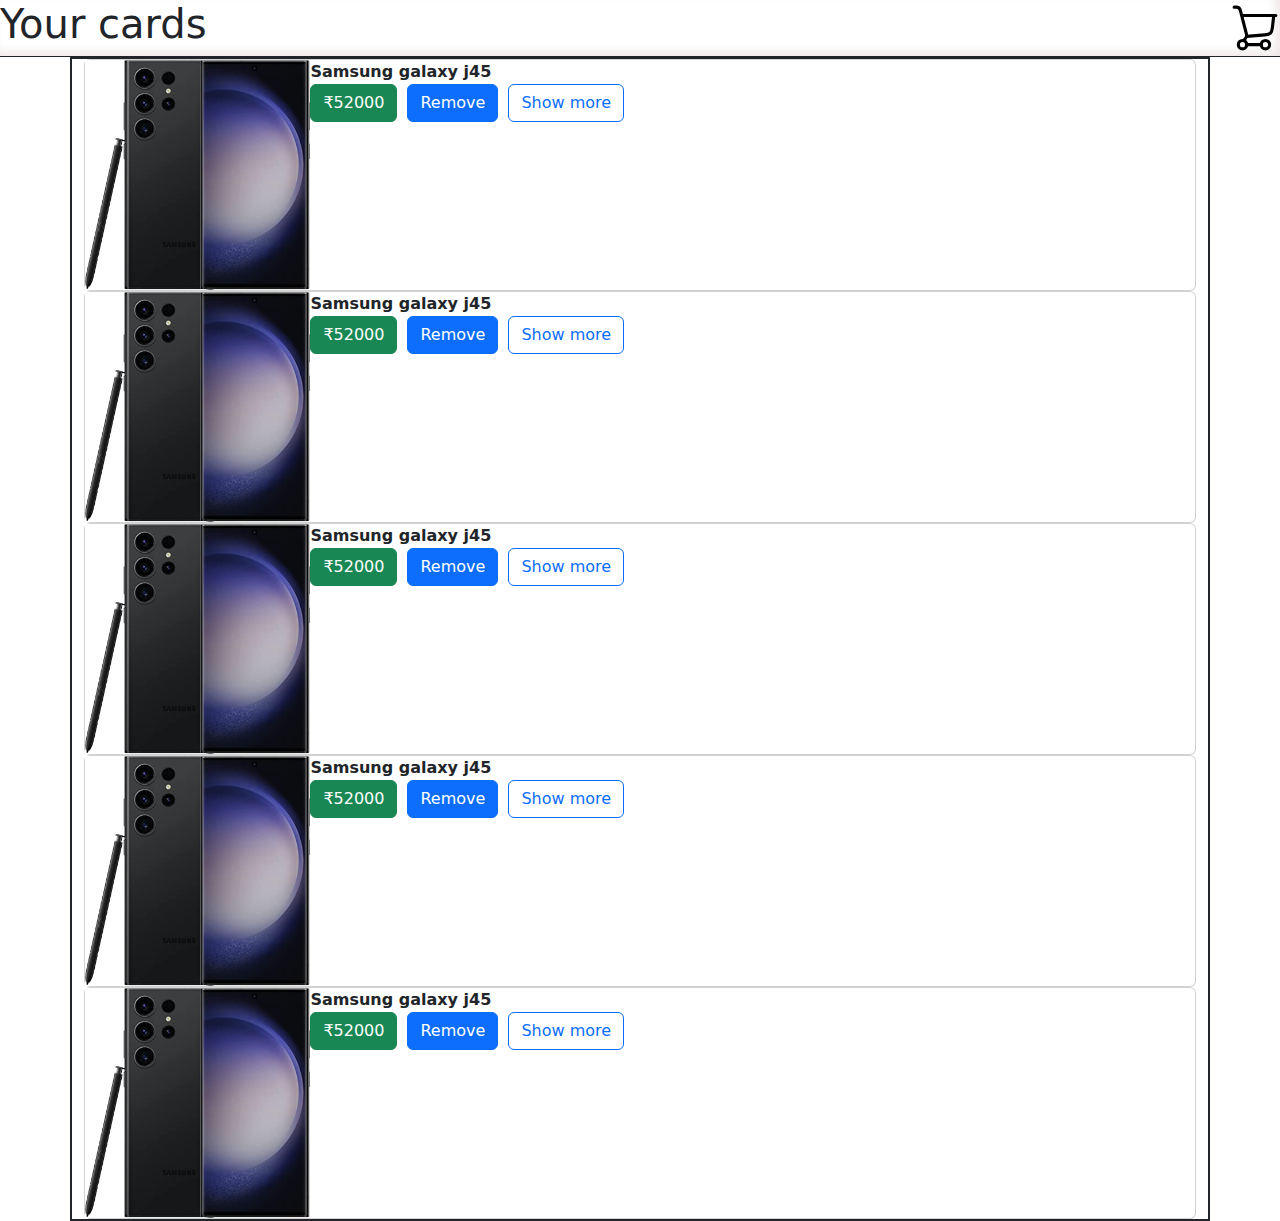
<file: your_cards.html>
<!DOCTYPE html>
<html lang="en">

<head>
    <meta charset="UTF-8">
    <meta name="viewport" content="width=device-width, initial-scale=1.0">
    <title>Your Card</title>
    <link rel="stylesheet" href="https://stackpath.bootstrapcdn.com/bootstrap/4.5.2/css/bootstrap.min.css">
    <link rel="stylesheet" href="bootstrap.min.css">
    <script src="https://ajax.googleapis.com/ajax/libs/jquery/3.3.1/jquery.min.js"></script>
    <style>
        .nav1 {
            display: flex;
            align-items: center;
            justify-content: space-between;
            border-bottom: 1px solid;
            border-radius: 0px;
            background: #ffffff;
            box-shadow: inset -5px -5px 10px #f1e9e9,
                inset 5px 5px 10px #ffffff;
        }

        .cards {
            border: 2px solid;
        }

        .flex {
            /* border: 2px solid; */
            display: flex;
            /* flex-direction: row; */
            /* align-items: ; */
        }

        img {
            height: 230px;
        }

        .detail {
            text-align: justify;
            font-size: medium;
            font-weight: 600;
        }

        .but {
            display: flex;
            gap: 10px;
        }

        @media screen and (max-width:570px) {
            .flex {
                display: grid;
            }
        }
    </style>
</head>

<body>
    <nav class="nav nav1">
        <h1>Your cards</h1>
        <div class="cart">
            <svg xmlns="http://www.w3.org/2000/svg" viewBox="0 0 24 24" width="50" height="50" color="#000000"
                fill="none">
                <path d="M8 16L16.7201 15.2733C19.4486 15.046 20.0611 14.45 20.3635 11.7289L21 6" stroke="currentColor"
                    stroke-width="1.5" stroke-linecap="round" />
                <path d="M6 6H22" stroke="currentColor" stroke-width="1.5" stroke-linecap="round" />
                <circle cx="6" cy="20" r="2" stroke="currentColor" stroke-width="1.5" />
                <circle cx="17" cy="20" r="2" stroke="currentColor" stroke-width="1.5" />
                <path d="M8 20L15 20" stroke="currentColor" stroke-width="1.5" stroke-linecap="round" />
                <path
                    d="M2 2H2.966C3.91068 2 4.73414 2.62459 4.96326 3.51493L7.93852 15.0765C8.08887 15.6608 7.9602 16.2797 7.58824 16.7616L6.63213 18"
                    stroke="currentColor" stroke-width="1.5" stroke-linecap="round" />
            </svg>

        </div>

    </nav>
    <main>
        <div class="cards container-md">
            <!-- <div class="card ">
                <div class="flex">
                    <div class="img">
                        <img src="delivery-truck.png" alt="" srcset="">
                    </div>
                    <div class="details">
                        <div class="detail">Lorem ipsum dolor sit, amet consectetur adipisicing elit. Tenetur
                            dignissimos suscipit ad quaerat, eligendi tempore veniam blanditiis, hic iste possimus
                            illum
                            rerum voluptate odit corrupti sapiente alias vel inventore eos!</div>
                        <div class="but">
                            <button class="click1 btn btn-success">₹23000/-</button>
                            <button class="click2 btn btn-primary">Remove</button>
                            <button class="click3 btn btn-outline-primary">Show more</button>
                        </div>
                    </div>
                </div>
            </div> -->
        </div>
    </main>
    <script>
        $(document).ready(function () {
            function prod(img, details, price) {
                let html = `<div class="card ">
                <div class="flex">
                    <div class="img">
                        <img src="${img}" alt="" srcset="">
                    </div>
                    <div class="details">
                        <div class="detail">${details}</div>
                        <div class="but">
                            <button class="click1 btn btn-success">${price}</button>
                            <button class="click2 btn btn-primary">Remove</button>
                            <button class="click3 btn btn-outline-primary"  >Show more</button>
                        </div>
                    </div>
                </div>
            </div>`
                for (let i = 0; i < 5; i++) {
                    const element = 1[i];
                    // $('.cards').append(html)
                    document.querySelector(".cards").innerHTML = document.querySelector(".cards").innerHTML + html
                }


                // let arr=[`<div class="card ">
                //     <div class="flex">
                //         <div class="img">
                //             <img src="${img}" alt="" srcset="">
                //         </div>
                //         <div class="details">
                //             <div class="detail">${details}</div>
                //             <div class="but">
                //                 <button class="click1 btn btn-success">${price}</button>
                //                 <button class="click2 btn btn-primary">Remove</button>
                //                 <button class="click3 btn btn-outline-primary"  >Show more</button>
                //             </div>
                //         </div>
                //     </div>
                // </div>`,`<div class="card ">
                //     <div class="flex">
                //         <div class="img">
                //             <img src="${img}" alt="" srcset="">
                //         </div>
                //         <div class="details">
                //             <div class="detail">${details}</div>
                //             <div class="but">
                //                 <button class="click1 btn btn-success">${price}</button>
                //                 <button class="click2 btn btn-primary">Remove</button>
                //                 <button class="click3 btn btn-outline-primary"  >Show more</button>
                //             </div>
                //         </div>
                //     </div>
                // </div>`]
                // console.log(arr)
                // for (let i = 0; i < arr.length; i++) {
                //     const element = arr[i];
                //     console.log(element)
                //     document.querySelector(".cards").innerHTML = arr
                // }
                $(".flex").click(function () {
                    $(this).hide();
                    // $(".flex").toggle();
                    // $(".img").toggle();
                    // $(".click1").toggle();
                    // alert("hi")
                });
            }


            // let a=window.location.href="http://127.0.0.1:3000/E-commerce website for om/"
            // console.log(a.text())
            // alert(a[0])
            prod("IMG-20240405-WA0015.jpg", "Samsung galaxy j45", "₹52000",)



            $(".click3").click(function () {
                window.location = "products_show.html"
            });
            $(".img").click(function () {
                window.location = "products_show.html"
            });
            $(".detail").click(function () {
                window.location = "products_show.html"
            });
            $(".click1").click(function () {
                window.location = "products_show.html"
            });
        });

        // $(".click4").click(function () {
        //     let a="logo1.png"
        //     document.querySelector(".cards").innerHTML=html
        // });
    </script>

</body>

</html>
</file>
